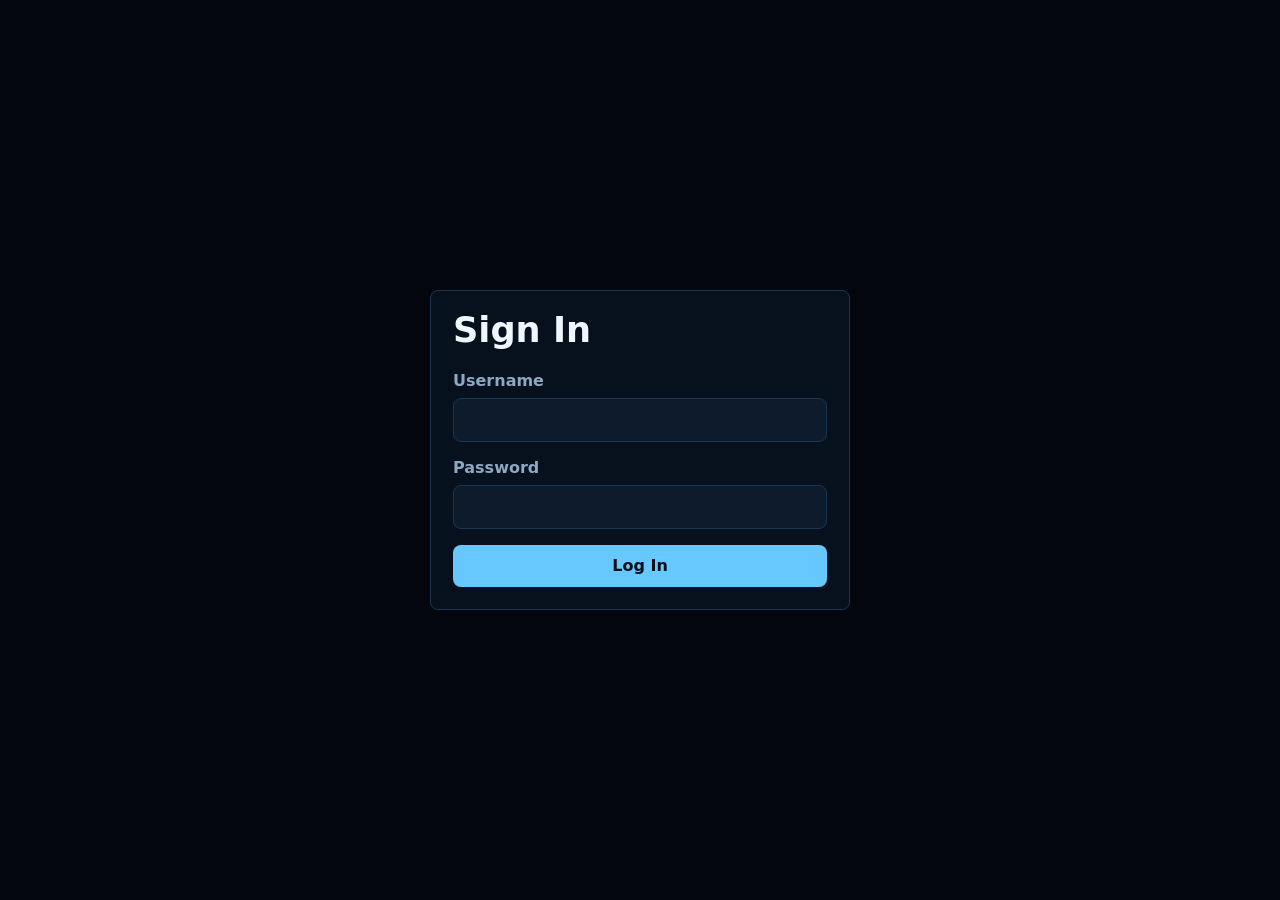
<file: public/login.html>
<!doctype html>
<html lang="en">
  <head>
    <meta charset="utf-8">
    <meta name="viewport" content="width=device-width, initial-scale=1">
    <title>Login</title>
    <link rel="icon" href="favicon.ico" type="image/x-icon">
    <link rel="stylesheet" href="styles.css">
  </head>
  <body class="login-page">
    <main class="login-shell">
      <form id="loginForm" class="login-panel">
        <h1>Sign In</h1>
        <label class="login-field">
          <span>Username</span>
          <input id="username" name="username" autocomplete="username" required>
        </label>
        <label class="login-field">
          <span>Password</span>
          <input id="password" name="password" type="password" autocomplete="current-password" required>
        </label>
        <p id="loginError" class="login-error" hidden>Invalid username or password.</p>
        <button class="primary-button" type="submit">Log In</button>
      </form>
    </main>
    <script src="login.js"></script>
  </body>
</html>
</file>
<file: public/styles.css>
:root {
  color-scheme: dark;
  --bg: #03070d;
  --panel: #07111e;
  --panel-strong: #0d1b2d;
  --text: #eef7ff;
  --muted: #8ea8c4;
  --line: #1c3552;
  --accent: #67c7ff;
  --accent-strong: #1f8fd1;
  --danger: #ff5f7a;
  --warning: #8ccfff;
  --health-good: #4ade80;
  --health-warning: #ffd166;
  --health-critical: #ff5f7a;
}

* {
  box-sizing: border-box;
}

[hidden] {
  display: none !important;
}

body {
  margin: 0;
  min-height: 100vh;
  font-family: Inter, ui-sans-serif, system-ui, -apple-system, BlinkMacSystemFont, "Segoe UI", sans-serif;
  background: var(--bg);
  color: var(--text);
}

button,
input,
.download-button {
  font: inherit;
}

button {
  min-height: 42px;
  border: 1px solid var(--line);
  border-radius: 8px;
  padding: 0 16px;
  background: var(--panel-strong);
  color: var(--text);
  cursor: pointer;
}

.download-button {
  min-height: 42px;
  border: 1px solid var(--line);
  border-radius: 8px;
  background: var(--panel-strong);
  color: var(--text);
  cursor: pointer;
  text-decoration: none;
}

button:disabled {
  cursor: not-allowed;
  opacity: 0.45;
}

.primary-button {
  border-color: transparent;
  background: var(--accent);
  color: #03101a;
  font-weight: 700;
}

.app-shell {
  display: grid;
  grid-template-columns: minmax(0, 1fr) 560px;
  gap: 18px;
  min-height: 100vh;
  padding: 18px;
}

.camera-panel,
.side-panel {
  min-width: 0;
  border: 1px solid var(--line);
  border-radius: 8px;
  background: var(--panel);
}

.camera-panel {
  display: flex;
  flex-direction: column;
  gap: 16px;
  padding: 18px;
}

.topbar,
.controls,
.events-header,
.arm-switch,
.field {
  display: flex;
  align-items: center;
}

.topbar {
  justify-content: space-between;
  gap: 16px;
}

.topbar-actions {
  display: flex;
  align-items: center;
  gap: 12px;
}

.eyebrow {
  margin: 0 0 4px;
  color: var(--accent);
  font-size: 0.78rem;
  font-weight: 800;
  letter-spacing: 0;
  text-transform: uppercase;
}

h1,
h2,
h3,
p {
  margin: 0;
}

h1 {
  font-size: clamp(2rem, 7vw, 4.5rem);
  line-height: 0.95;
}

.arm-switch {
  flex: 0 0 auto;
  gap: 10px;
  color: var(--muted);
  font-weight: 700;
}

.arm-switch input {
  position: absolute;
  opacity: 0;
}

.track {
  width: 54px;
  height: 30px;
  border: 1px solid var(--line);
  border-radius: 999px;
  background: #132235;
  position: relative;
}

.track::after {
  content: "";
  position: absolute;
  top: 4px;
  left: 4px;
  width: 20px;
  height: 20px;
  border-radius: 50%;
  background: #dce4e6;
  transition: transform 160ms ease, background 160ms ease;
}

.arm-switch input:checked + .track {
  background: rgba(103, 199, 255, 0.2);
  border-color: var(--accent);
}

.arm-switch input:checked + .track::after {
  transform: translateX(24px);
  background: var(--accent);
}

.sensor-panel {
  position: relative;
  width: min(100%, 760px);
  aspect-ratio: 16 / 9;
  min-height: 0;
  display: grid;
  grid-template-columns: auto minmax(0, 1fr);
  gap: 18px;
  align-items: center;
  padding: 28px;
  overflow: hidden;
  border: 1px solid var(--line);
  border-radius: 8px;
  background: #060d17;
}

.sensor-panel h2 {
  margin: 0 0 8px;
  font-size: clamp(1.4rem, 3vw, 2.3rem);
}

.sensor-panel p {
  max-width: 540px;
  color: var(--muted);
  line-height: 1.5;
}

.sensor-actions {
  display: flex;
  gap: 10px;
  margin-top: 18px;
}

.system-light {
  width: 58px;
  height: 58px;
  border: 1px solid var(--line);
  border-radius: 50%;
  background: #15263a;
  box-shadow: inset 0 0 0 10px rgba(255, 255, 255, 0.04);
}

.system-light[data-state="armed"] {
  background: var(--accent);
  box-shadow: 0 0 28px rgba(103, 199, 255, 0.28);
}

.system-light[data-state="recording"] {
  background: var(--danger);
  box-shadow: 0 0 28px rgba(255, 92, 92, 0.32);
}

.recording-badge {
  position: absolute;
  top: 14px;
  right: 14px;
  border-radius: 999px;
  padding: 8px 12px;
  background: var(--danger);
  color: white;
  font-weight: 800;
}

.health-section {
  margin-top: auto;
}

.health-panel {
  display: grid;
  gap: 14px;
  width: 100%;
  border: 1px solid var(--line);
  border-radius: 8px;
  padding: 16px;
  background: #060d17;
}

.health-header {
  display: flex;
  align-items: center;
  justify-content: space-between;
  gap: 16px;
}

.health-header h2 {
  font-size: 1.2rem;
}

.health-mascot {
  display: block;
  max-width: 100%;
  width: auto;
  height: clamp(100px, 11vw, 140px);
  margin: 0 0 -1px 16px;
  object-fit: contain;
}

.overall-health {
  display: flex;
  align-items: center;
  gap: 8px;
  border: 1px solid currentColor;
  border-radius: 999px;
  padding: 8px 12px;
  font-size: 0.82rem;
  font-weight: 800;
}

.overall-health::before {
  content: "";
  width: 9px;
  height: 9px;
  flex: 0 0 auto;
  border-radius: 50%;
  background: currentColor;
  box-shadow: 0 0 10px currentColor;
}

[data-health="good"] {
  color: var(--health-good);
}

[data-health="warning"] {
  color: var(--health-warning);
}

[data-health="critical"] {
  color: var(--health-critical);
}

.health-grid {
  display: grid;
  grid-template-columns: repeat(auto-fit, minmax(150px, 1fr));
  gap: 10px;
}

.health-item {
  min-width: 0;
  display: grid;
  gap: 5px;
  border: 1px solid var(--line);
  border-top: 3px solid currentColor;
  border-radius: 8px;
  padding: 12px;
  background: var(--panel-strong);
}

.health-item span {
  color: var(--muted);
  font-size: 0.76rem;
  font-weight: 700;
}

.health-item strong {
  overflow-wrap: anywhere;
  color: currentColor;
  font-size: 0.96rem;
}

.health-item small {
  overflow: hidden;
  color: var(--muted);
  font-size: 0.73rem;
  line-height: 1.35;
  text-overflow: ellipsis;
  white-space: nowrap;
}

.controls {
  flex-wrap: wrap;
  gap: 10px;
}

.field {
  gap: 10px;
  min-height: 42px;
  padding: 0 12px;
  border: 1px solid var(--line);
  border-radius: 8px;
  background: var(--panel-strong);
  color: var(--muted);
}

.field input[type="number"] {
  width: 64px;
  border: 0;
  background: transparent;
  color: var(--text);
}

.field input[type="range"] {
  width: 150px;
}

.side-panel {
  padding: 16px;
  overflow: auto;
}

.status-grid {
  display: grid;
  grid-template-columns: minmax(92px, 0.7fr) minmax(210px, 1.4fr) minmax(150px, 1fr);
  gap: 8px;
  margin-bottom: 18px;
}

.status-grid > div {
  border: 1px solid var(--line);
  border-radius: 8px;
  padding: 12px;
  background: var(--panel-strong);
}

.metric-label {
  display: block;
  margin-bottom: 6px;
  color: var(--muted);
  font-size: 0.76rem;
  line-height: 1.25;
}

.status-grid strong {
  display: block;
  overflow: hidden;
  text-overflow: ellipsis;
  white-space: nowrap;
}

#motionMetric {
  overflow: visible;
  text-overflow: clip;
  white-space: normal;
}

.events-header {
  justify-content: space-between;
  gap: 12px;
  margin-bottom: 12px;
}

.events-actions {
  display: flex;
  gap: 8px;
}

.events-header h2 {
  font-size: 1.1rem;
}

#newClipsCount {
  color: var(--warning);
  font-size: 0.86rem;
  font-weight: 800;
}

.capture-filters {
  display: flex;
  flex-wrap: wrap;
  gap: 8px;
  margin-bottom: 12px;
}

.capture-filters button {
  min-height: 34px;
  padding: 0 12px;
  color: var(--muted);
  font-size: 0.84rem;
  font-weight: 700;
}

.capture-filters button[aria-selected="true"] {
  border-color: var(--accent);
  background: rgba(103, 199, 255, 0.16);
  color: var(--text);
}

.bulk-actions {
  display: flex;
  flex-wrap: wrap;
  align-items: center;
  gap: 8px;
  margin-bottom: 12px;
}

.bulk-actions button {
  min-height: 34px;
  padding: 0 12px;
  font-size: 0.84rem;
  font-weight: 700;
}

.bulk-actions span {
  color: var(--muted);
  font-size: 0.84rem;
  font-weight: 700;
}

#deleteSelectedButton[data-confirming="true"] {
  border-color: var(--danger);
  background: var(--danger);
  color: white;
}

.captures-list {
  display: grid;
  gap: 12px;
}

.capture-date-group {
  overflow: hidden;
  border: 1px solid var(--line);
  border-radius: 8px;
  background: rgba(13, 27, 45, 0.45);
}

.capture-date-summary {
  display: grid;
  grid-template-columns: auto minmax(0, 1fr) auto;
  align-items: center;
  gap: 12px;
  padding: 12px 14px;
  color: var(--text);
  font-weight: 800;
  cursor: pointer;
  list-style: none;
}

.capture-date-summary::-webkit-details-marker {
  display: none;
}

.capture-date-summary::before {
  content: "";
  width: 0;
  height: 0;
  border-top: 5px solid transparent;
  border-bottom: 5px solid transparent;
  border-left: 7px solid var(--accent);
  transition: transform 160ms ease;
}

.capture-date-group[open] > .capture-date-summary::before {
  transform: rotate(90deg);
}

.capture-date-summary:hover {
  background: rgba(103, 199, 255, 0.08);
}

.capture-date-summary:focus-visible {
  outline: 2px solid var(--accent);
  outline-offset: -2px;
}

.capture-date-count {
  margin-left: auto;
  color: var(--muted);
  font-size: 0.8rem;
  font-weight: 700;
}

.capture-date-list {
  display: grid;
  gap: 10px;
  padding: 0 10px 10px;
}

.storage-summary {
  display: flex;
  justify-content: space-between;
  gap: 12px;
  margin-top: 12px;
  border: 1px solid var(--line);
  border-radius: 8px;
  padding: 10px 12px;
  background: var(--panel-strong);
  color: var(--muted);
  font-size: 0.86rem;
  font-weight: 700;
}

.storage-summary strong {
  color: var(--text);
}

.capture-card {
  display: grid;
  grid-template-columns: auto 132px minmax(0, 1fr) auto;
  gap: 12px;
  align-items: center;
  border: 1px solid var(--line);
  border-radius: 8px;
  padding: 10px;
  background: var(--panel-strong);
}

.capture-card[data-selecting="false"] {
  grid-template-columns: 132px minmax(0, 1fr) auto;
}

.capture-card[data-viewed="false"] {
  border-color: rgba(255, 214, 102, 0.8);
  background: #33280f;
}

.capture-card[data-viewed="false"]::before {
  content: "New";
  align-self: start;
  justify-self: start;
  border-radius: 999px;
  padding: 4px 8px;
  background: #ffd666;
  color: #1a1200;
  font-size: 0.72rem;
  font-weight: 800;
  grid-column: 1 / -1;
  line-height: 1;
}

.capture-select {
  display: grid;
  place-items: center;
}

.capture-select input {
  width: 18px;
  height: 18px;
  accent-color: var(--accent);
  cursor: pointer;
}

.capture-card video {
  width: 132px;
  aspect-ratio: 16 / 9;
  border-radius: 6px;
  background: #050607;
}

.capture-card h3 {
  overflow-wrap: anywhere;
  font-size: 0.94rem;
}

.capture-card p {
  margin-top: 4px;
  color: var(--muted);
  font-size: 0.84rem;
}

.favorite-button {
  min-width: 92px;
  border-color: rgba(140, 207, 255, 0.45);
  color: var(--warning);
}

.favorite-button[aria-pressed="true"] {
  background: var(--warning);
  color: #03101a;
  font-weight: 700;
}

.capture-actions {
  display: flex;
  align-items: center;
  gap: 8px;
}

.download-button,
.delete-button {
  display: inline-grid;
  place-items: center;
  width: 42px;
  min-width: 42px;
  padding: 0;
  border-color: rgba(255, 92, 92, 0.45);
  color: var(--danger);
}

.download-button {
  border-color: rgba(103, 199, 255, 0.45);
  color: var(--accent);
}

.delete-button svg {
  width: 20px;
  height: 20px;
  fill: none;
  stroke: currentColor;
  stroke-linecap: round;
  stroke-linejoin: round;
  stroke-width: 2;
}

.download-button svg {
  width: 20px;
  height: 20px;
  fill: none;
  stroke: currentColor;
  stroke-linecap: round;
  stroke-linejoin: round;
  stroke-width: 2;
}

.download-button:hover {
  background: rgba(103, 199, 255, 0.14);
}

.delete-button:hover {
  background: rgba(255, 92, 92, 0.16);
}

.delete-button[data-confirming="true"] {
  background: var(--danger);
  color: white;
}

.empty-state {
  border: 1px dashed var(--line);
  border-radius: 8px;
  padding: 20px;
  color: var(--muted);
  text-align: center;
}

.login-page {
  display: grid;
  place-items: center;
  padding: 18px;
}

.login-shell {
  width: 100%;
  min-width: 0;
  max-width: 420px;
}

.login-panel {
  min-width: 0;
  display: grid;
  gap: 16px;
  border: 1px solid var(--line);
  border-radius: 8px;
  padding: 22px;
  background: var(--panel);
}

.login-panel h1 {
  margin-bottom: 8px;
  font-size: 2.2rem;
}

.login-field {
  min-width: 0;
  display: grid;
  gap: 8px;
  color: var(--muted);
  font-weight: 700;
}

.login-field input {
  width: 100%;
  min-width: 0;
  min-height: 44px;
  border: 1px solid var(--line);
  border-radius: 8px;
  padding: 0 12px;
  background: var(--panel-strong);
  color: var(--text);
}

.login-error {
  color: var(--danger);
}

@media (max-width: 1280px) {
  .app-shell {
    grid-template-columns: 1fr;
  }

  .sensor-panel {
    width: 100%;
  }
}

@media (max-width: 540px) {
  .app-shell {
    gap: 10px;
    padding: 10px;
  }

  .camera-panel,
  .side-panel {
    padding: 14px;
  }

  .topbar {
    align-items: flex-start;
    flex-direction: column;
  }

  .topbar-actions {
    width: 100%;
    justify-content: space-between;
  }

  .controls > *,
  .field {
    width: 100%;
  }

  .field {
    justify-content: space-between;
  }

  .field input[type="range"] {
    width: 45%;
  }

  .status-grid,
  .capture-card,
  .capture-card[data-selecting="false"] {
    grid-template-columns: 1fr;
  }

  .sensor-panel {
    grid-template-columns: 1fr;
    aspect-ratio: auto;
    min-height: 220px;
    padding: 20px;
  }

  .events-header {
    align-items: stretch;
    flex-direction: column;
  }

  .events-actions {
    width: 100%;
  }

  .events-actions button {
    flex: 1;
  }

  .capture-actions {
    justify-content: space-between;
  }

  .capture-card video {
    width: 100%;
  }

  .health-header {
    align-items: flex-start;
    flex-direction: column;
  }

  .health-mascot {
    height: 90px;
    margin-left: 0;
  }

  .health-grid {
    grid-template-columns: repeat(2, minmax(0, 1fr));
    gap: 8px;
  }

  .health-item {
    padding: 10px;
  }
}
</file>
